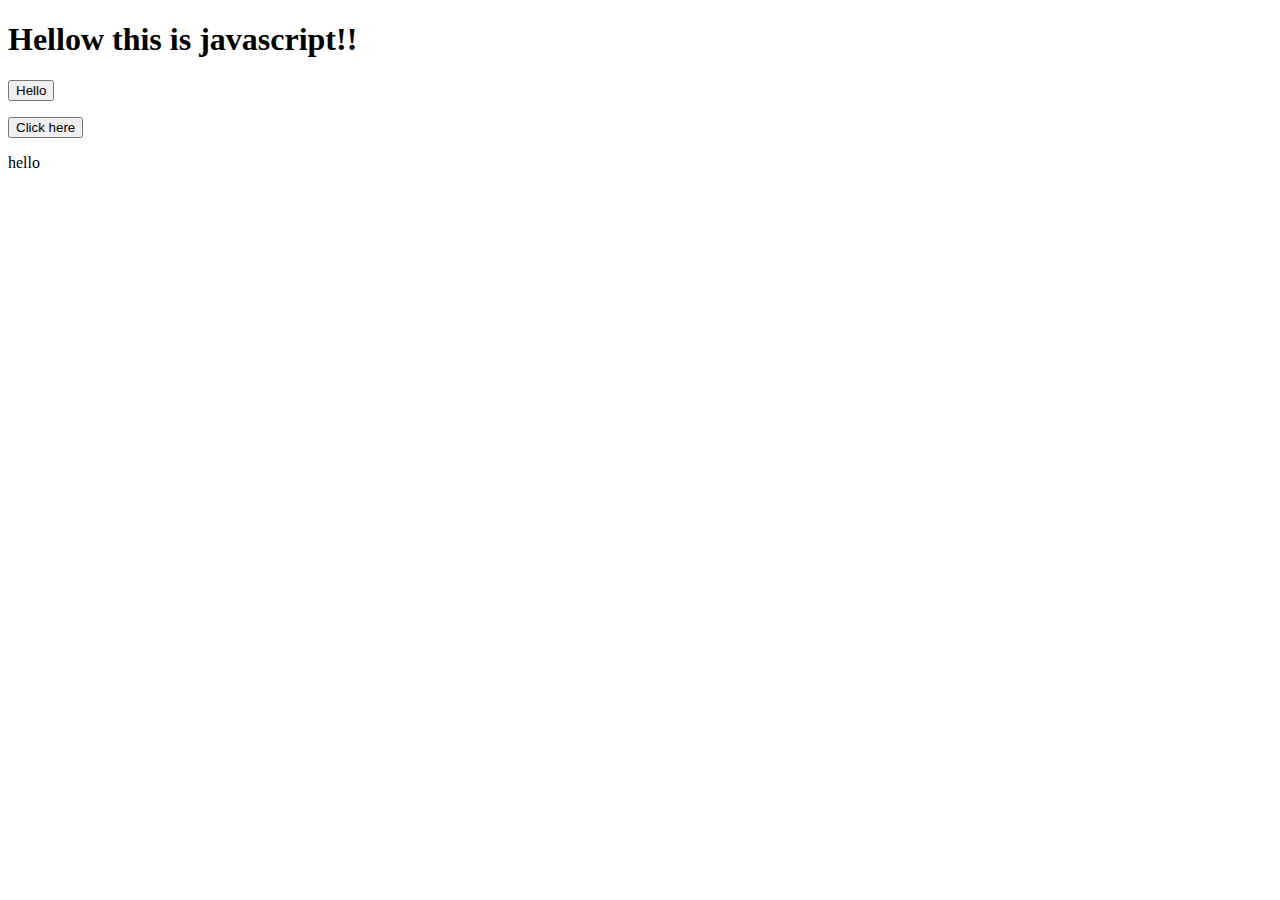
<file: bipana.html>
<!DOCTYPE html>
<html lang="en">
<head>
    <meta charset="UTF-8">
    <meta name="viewport" content="width=device-width, initial-scale=1.0">
    <title>Document</title>
</head>
<body>
    <h1>Hellow this is javascript!!</h1>
    <button type="button" onclick="viewdate()">Hello</button>
    <p id="demo"></p>

    <button  ondblclick="changetext()">Click here</button>
    <p id="demo1">hello</p>
    
    <script>
        const user="Bipana";
        function changetext(){
            document.getElementById("demo1").innerHTML="today i am doing the ";
        }
        function viewdate(){
            document.getElementById("demo").innerHTML= "hi"+ user + ",today is"+ Date();
        }
    </script>
</body>
</html>
</file>
